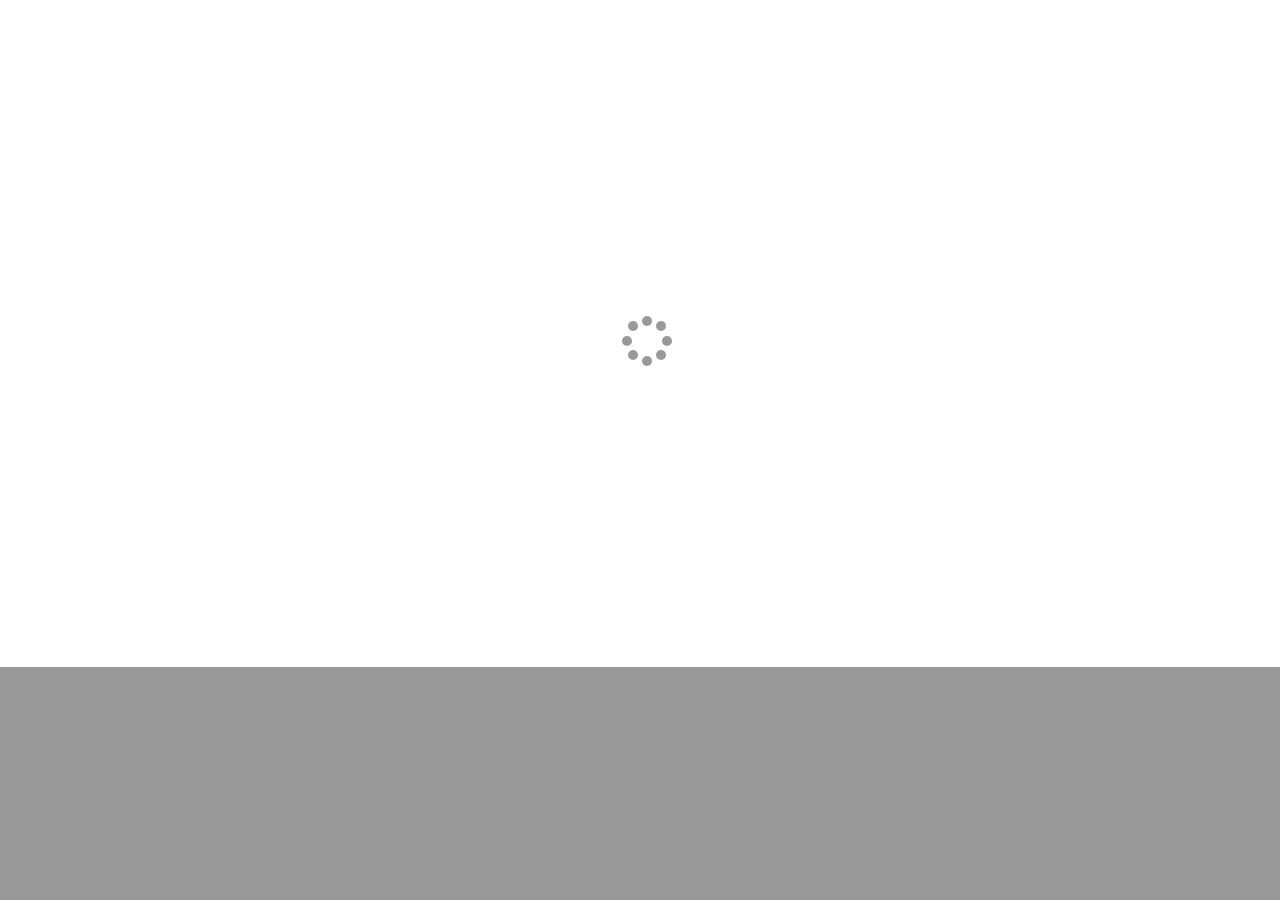
<file: public/plugins/plugin_file/animation_1/index.html>
<!DOCTYPE html>
<html lang="en">
<head>
	<meta charset="UTF-8" name="viewport" content="width=device-width,initial-scale=1.0,maximum-scale=1.0, user-scalable=no">
	<title>buffering</title>
 	<link rel="stylesheet/less" href="css/index.less">
	<script type="text/javascript" src="js/less.min.js"></script>
	<script type="text/javascript" src="js/nodom-full.js"></script>
	<style>
		body {
			background-color: #999;
		}
		.plugin-buffering {
			width: 100%;
			height: 667px;
		}
	</style>
</head>
<body>
	<div class="plugin-buffering" >
		<div x-plugin='buffering' dataName='small_div'></div>
	</div>
</body>
<script type="text/javascript" src="js/index.js"></script>
</html>
</file>
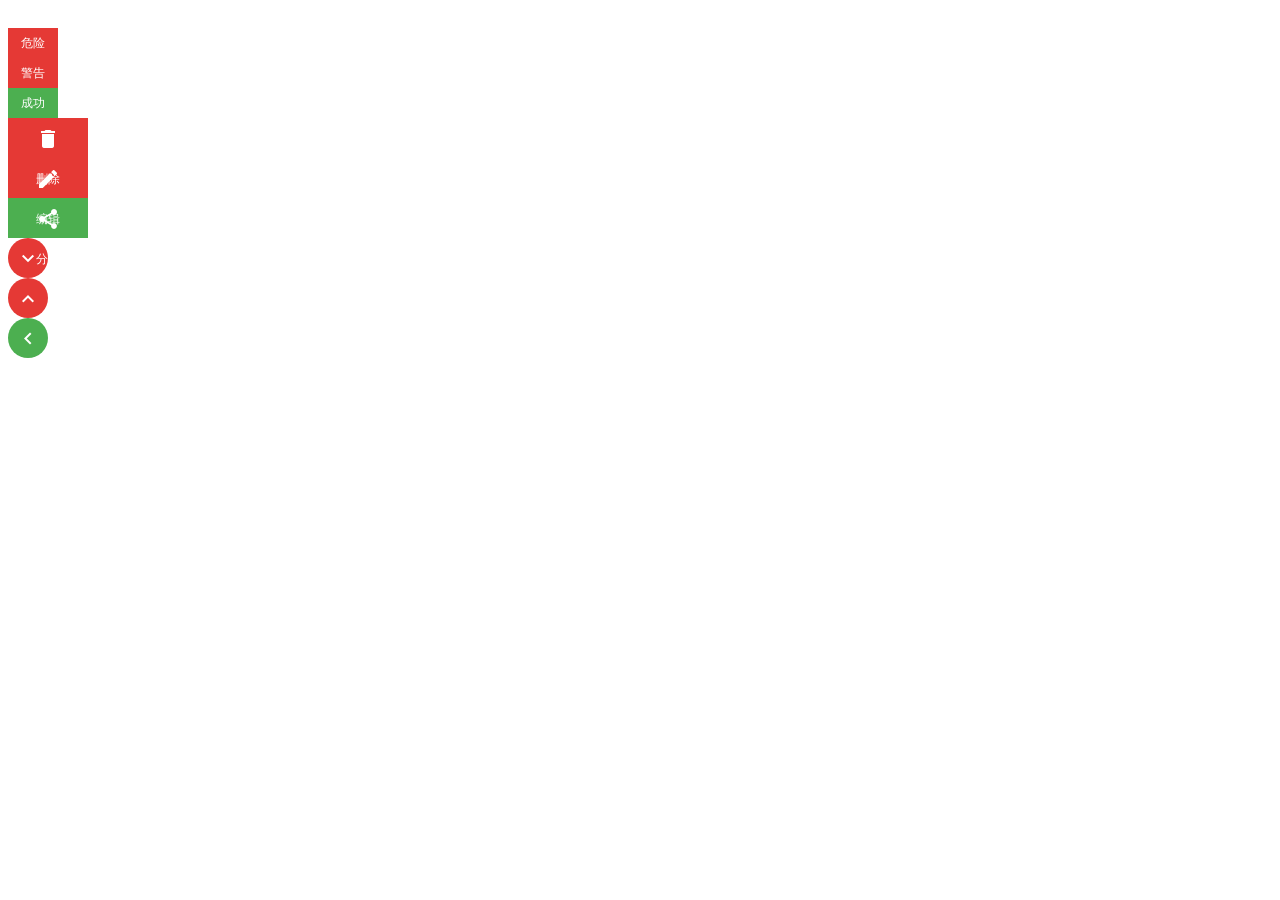
<file: public/plugins/plugin_file/button_1/index.html>
<!DOCTYPE html>
<html lang="en">
<head>
    <meta charset="UTF-8">
    <title></title>
    <link rel="stylesheet" href="css/index.css">
    <link href="https://fonts.googleapis.com/icon?family=Material+Icons" rel="stylesheet">
    <script src="js/nodom-full.js" charset="utf-8"></script>
</head>
<body>
    <div class="nd-plugin-button-1">
        <div x-plugin="button-list" class="btn-list"></div>
    </div>
</body>
<script src="js/index.js" charset="utf-8"></script>
</html>
</file>
<file: public/plugins/plugin_file/button_1/css/index.css>
.nd-plugin-button-1 {
  padding: 20px 0;
  font-size: 12px;
}
.nd-plugin-button-1 .nd-plugin-list-1 div {
  cursor: pointer;
  width: 50px;
  height: 30px;
  line-height: 30px;
  text-align: center;
  color: #fff;
}
.nd-plugin-button-1 .nd-plugin-list-2 div {
  cursor: pointer;
  text-align: center;
  width: 80px;
  height: 40px;
  line-height: 40px;
  color: #fff;
}
.nd-plugin-button-1 .nd-plugin-list-2 .list_i {
  vertical-align: middle;
  font-family: Material Icons;
  font-weight: 400;
  font-style: normal;
  font-size: 24px;
  display: inline-block;
}
.nd-plugin-button-1 .nd-plugin-list-3 div {
  cursor: pointer;
  text-align: center;
  border-radius: 50%;
  width: 40px;
  height: 40px;
  line-height: 40px;
  color: #fff;
}
.nd-plugin-button-1 .nd-plugin-list-3 .list_i {
  vertical-align: middle;
  font-family: Material Icons;
  font-weight: 400;
  font-style: normal;
  font-size: 24px;
  display: inline-block;
}
</file>
